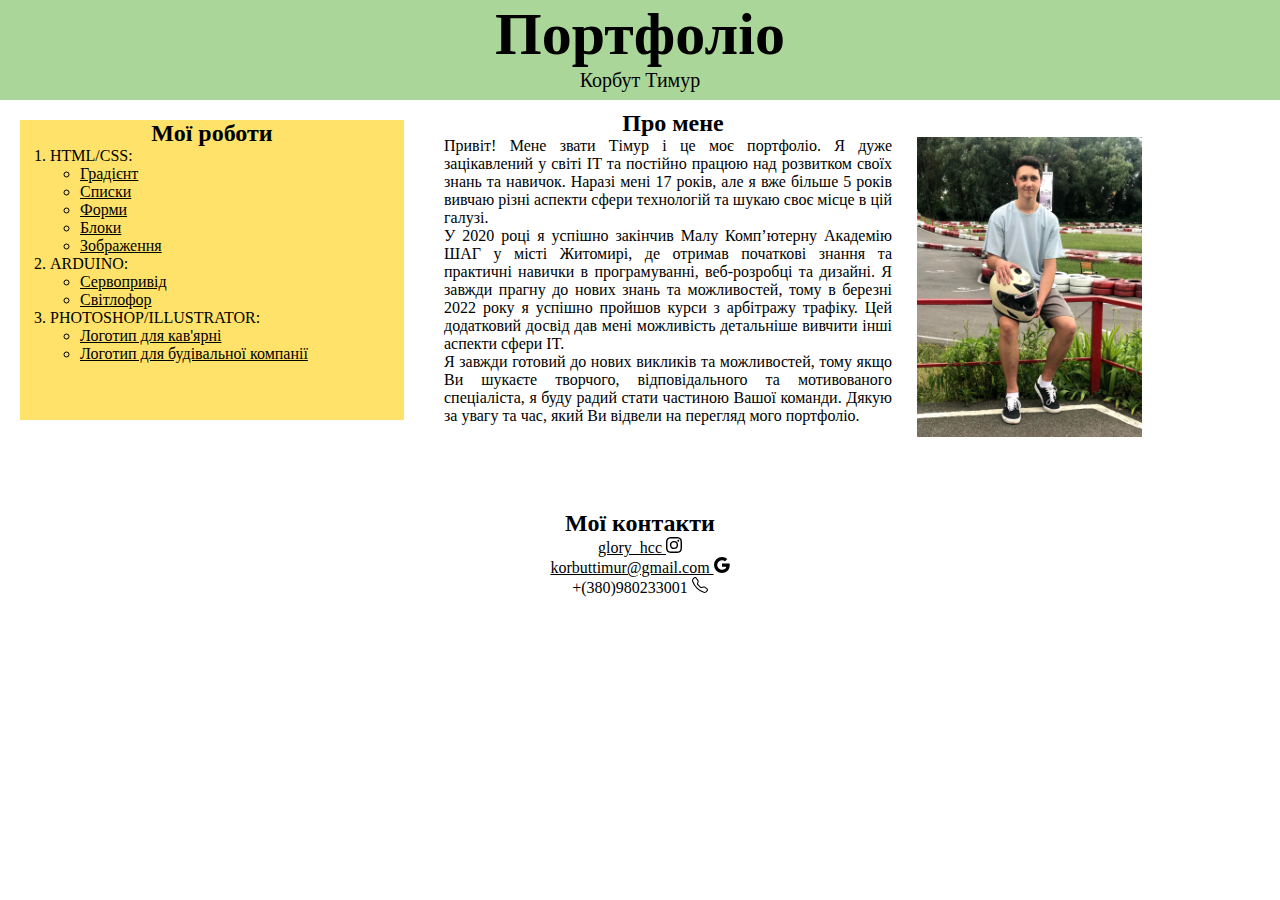
<file: index.html>
<!DOCTYPE html>
<html>
<head>
	<meta charset="utf-8">
	<meta name="viewport" content="width=device-width, initial-scale=1">
	<title>FirstSite</title>
	<link rel="stylesheet" type="text/css" href="CSS/style.css">
</head>
<body>
<header>
	<h1>Портфоліо</h1>
	<p style="font-size: 20px;">Корбут Тимур</p>
</header>
<div id="main"><div id="menu"><h2>Мої роботи</h2>
<ol>
	<li>HTML/CSS:</li>
		<ul>
		<li><a href="Pages/gradient.html" target="_blank">Градієнт</a></li>
		<li><a href="Pages/lists.html" target="_blank">Списки</a></li>
		<li><a href="Pages/form.html" target="_blank">Форми</a></li>
		<li><a href="Pages/block.html" target="_blank">Блоки</a></li>
		<li><a href="Pages/image.html" target="_blank">Зображення</a></li>
		</ul>
	<li>ARDUINO:</li>
		<ul>
			<li><a href="https://www.tinkercad.com/things/iSkTvsugydA" target="_blank">Сервопривід</a></li>
			<li><a href="https://www.tinkercad.com/things/l5t3Xa3GhFT" target="_blank">Світлофор</a></li>
		</ul>
	<li>PHOTOSHOP/ILLUSTRATOR:</li>
		<ul>
			<li><a href="Image/MrPink.pdf" target="_blank">Логотип для кав'ярні</a></li>
			<li><a href="Image/z%D1%96branowbackground_svg.svg" target="_blank">Логотип для будівальної компанії</a></li>
		</ul>
</ol>
</div>
<div id="content" class="image-with-text"><h2 style="margin-right: 270px;">Про мене</h2>
	<img src="Image/photo.jpg" alt="Фото" style="margin-right: 50px;">
	<p style="margin-left: 20px; margin-right: 300px;">Привіт! Мене звати Тімур і це моє портфоліо. Я дуже зацікавлений у світі IT та постійно працюю над розвитком своїх знань та навичок. Наразі мені 17 років, але я вже більше 5 років вивчаю різні аспекти сфери технологій та шукаю своє місце в цій галузі.</p>

	<p style="margin-left: 20px; margin-right: 300px;">У 2020 році я успішно закінчив Малу Комп’ютерну Академію ШАГ у місті Житомирі, де отримав початкові знання та практичні навички в програмуванні, веб-розробці та дизайні. Я завжди прагну до нових знань та можливостей, тому в березні 2022 року я успішно пройшов курси з арбітражу трафіку. Цей додатковий досвід дав мені можливість детальніше вивчити інші аспекти сфери IT.</p>

	<p style="margin-left: 20px; margin-right: 300px;">Я завжди готовий до нових викликів та можливостей, тому якщо Ви шукаєте творчого, відповідального та мотивованого спеціаліста, я буду радий стати частиною Вашої команди. Дякую за увагу та час, який Ви відвели на перегляд мого портфоліо.</p>
</div>
<footer>
	<h2>Мої контакти</h2>
	<a href="https://www.instagram.com/glory_hcc/" class="text-decoration-none" target="_blank" >
                glory_hcc
                <svg xmlns="http://www.w3.org/2000/svg" width="16" height="16" fill="currentColor" class="bi bi-instagram" viewBox="0 0 16 16">
  <path d="M8 0C5.829 0 5.556.01 4.703.048 3.85.088 3.269.222 2.76.42a3.917 3.917 0 0 0-1.417.923A3.927 3.927 0 0 0 .42 2.76C.222 3.268.087 3.85.048 4.7.01 5.555 0 5.827 0 8.001c0 2.172.01 2.444.048 3.297.04.852.174 1.433.372 1.942.205.526.478.972.923 1.417.444.445.89.719 1.416.923.51.198 1.09.333 1.942.372C5.555 15.99 5.827 16 8 16s2.444-.01 3.298-.048c.851-.04 1.434-.174 1.943-.372a3.916 3.916 0 0 0 1.416-.923c.445-.445.718-.891.923-1.417.197-.509.332-1.09.372-1.942C15.99 10.445 16 10.173 16 8s-.01-2.445-.048-3.299c-.04-.851-.175-1.433-.372-1.941a3.926 3.926 0 0 0-.923-1.417A3.911 3.911 0 0 0 13.24.42c-.51-.198-1.092-.333-1.943-.372C10.443.01 10.172 0 7.998 0h.003zm-.717 1.442h.718c2.136 0 2.389.007 3.232.046.78.035 1.204.166 1.486.275.373.145.64.319.92.599.28.28.453.546.598.92.11.281.24.705.275 1.485.039.843.047 1.096.047 3.231s-.008 2.389-.047 3.232c-.035.78-.166 1.203-.275 1.485a2.47 2.47 0 0 1-.599.919c-.28.28-.546.453-.92.598-.28.11-.704.24-1.485.276-.843.038-1.096.047-3.232.047s-2.39-.009-3.233-.047c-.78-.036-1.203-.166-1.485-.276a2.478 2.478 0 0 1-.92-.598 2.48 2.48 0 0 1-.6-.92c-.109-.281-.24-.705-.275-1.485-.038-.843-.046-1.096-.046-3.233 0-2.136.008-2.388.046-3.231.036-.78.166-1.204.276-1.486.145-.373.319-.64.599-.92.28-.28.546-.453.92-.598.282-.11.705-.24 1.485-.276.738-.034 1.024-.044 2.515-.045v.002zm4.988 1.328a.96.96 0 1 0 0 1.92.96.96 0 0 0 0-1.92zm-4.27 1.122a4.109 4.109 0 1 0 0 8.217 4.109 4.109 0 0 0 0-8.217zm0 1.441a2.667 2.667 0 1 1 0 5.334 2.667 2.667 0 0 1 0-5.334z"></path>
</svg>
              </a>
    <p><a href="mailto:korbuttimur@gmail.com" target="_blank">
    			korbuttimur@gmail.com
    	<svg xmlns="http://www.w3.org/2000/svg" width="16" height="16" viewBox="0 0 16 16">
    		<path d="M15.545 6.558a9.42 9.42 0 0 1 .139 1.626c0 2.434-.87 4.492-2.384 5.885h.002C11.978 15.292 10.158 16 8 16A8 8 0 1 1 8 0a7.689 7.689 0 0 1 5.352 2.082l-2.284 2.284A4.347 4.347 0 0 0 8 3.166c-2.087 0-3.86 1.408-4.492 3.304a4.792 4.792 0 0 0 0 3.063h.003c.635 1.893 2.405 3.301 4.492 3.301 1.078 0 2.004-.276 2.722-.764h-.003a3.702 3.702 0 0 0 1.599-2.431H8v-3.08h7.545z"></path></svg></a></p>
    <p>+(380)980233001
    	<svg xmlns="http://www.w3.org/2000/svg" width="16" height="16" fill="currentColor" class="bi bi-telephone" viewBox="0 0 16 16">
  <path d="M3.654 1.328a.678.678 0 0 0-1.015-.063L1.605 2.3c-.483.484-.661 1.169-.45 1.77a17.568 17.568 0 0 0 4.168 6.608 17.569 17.569 0 0 0 6.608 4.168c.601.211 1.286.033 1.77-.45l1.034-1.034a.678.678 0 0 0-.063-1.015l-2.307-1.794a.678.678 0 0 0-.58-.122l-2.19.547a1.745 1.745 0 0 1-1.657-.459L5.482 8.062a1.745 1.745 0 0 1-.46-1.657l.548-2.19a.678.678 0 0 0-.122-.58L3.654 1.328zM1.884.511a1.745 1.745 0 0 1 2.612.163L6.29 2.98c.329.423.445.974.315 1.494l-.547 2.19a.678.678 0 0 0 .178.643l2.457 2.457a.678.678 0 0 0 .644.178l2.189-.547a1.745 1.745 0 0 1 1.494.315l2.306 1.794c.829.645.905 1.87.163 2.611l-1.034 1.034c-.74.74-1.846 1.065-2.877.702a18.634 18.634 0 0 1-7.01-4.42 18.634 18.634 0 0 1-4.42-7.009c-.362-1.03-.037-2.137.703-2.877L1.885.511z"></path>
</svg>
    </p>
</footer>
</body>
</html>
</file>
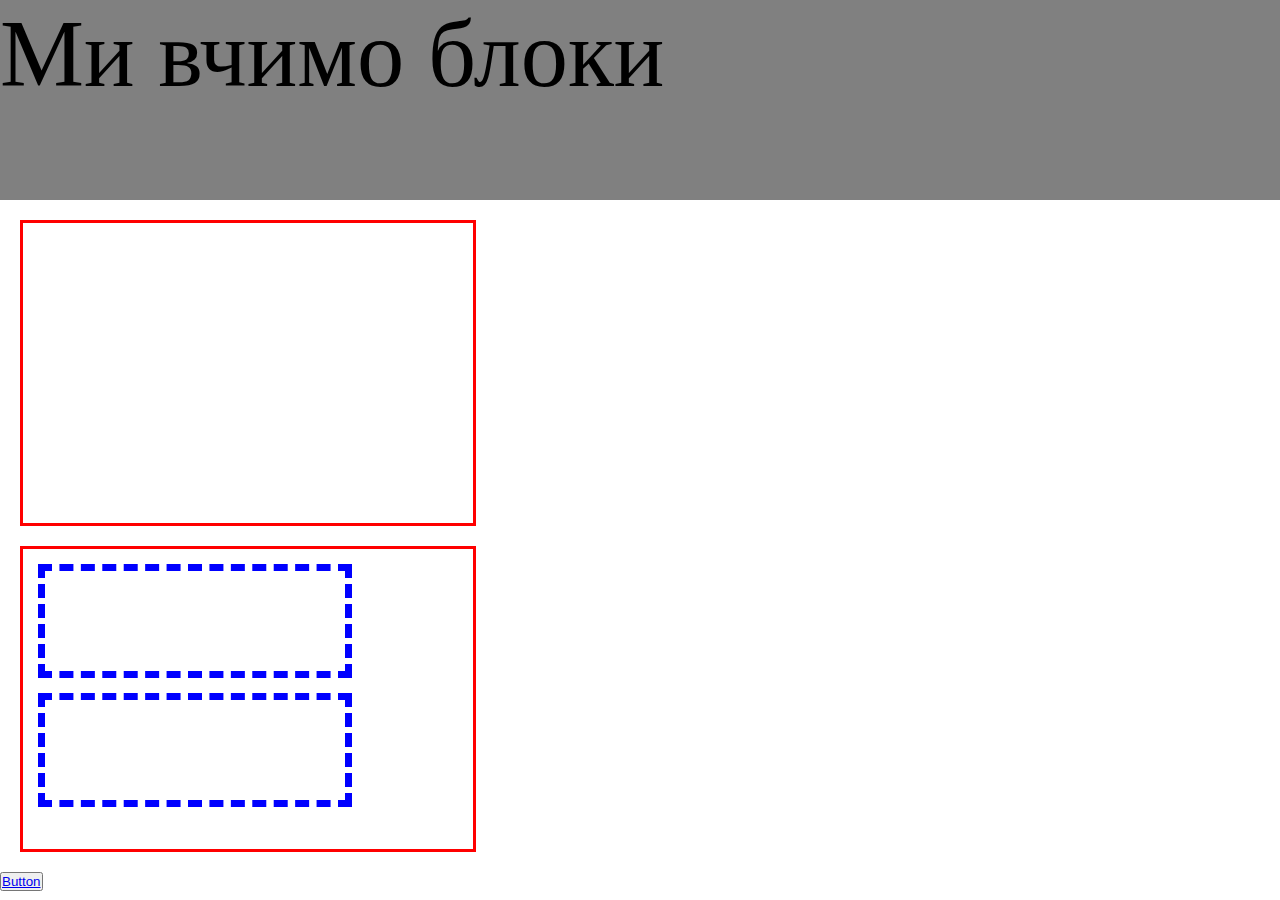
<file: Pages/block.html>
<!DOCTYPE html>
<html>
<head>
	<meta charset="utf-8">
	<meta name="viewport" content="width=device-width, initial-scale=1">
	<title>BLOCK</title>
	<style type="text/css">
		*{
			margin: 0px;
			padding: 0px;
		}
		p{
			height: 200px;
			font-size: 2.5cm;
			background-color: gray;
		}
		#first, #second{
			width: 450px;
			height: 300px;
			border: 3px solid red;
			margin: 20px;
		}

		#third, #fourth{
			height: 100px;
			width: 300px;
			border: 7px dashed blue;
			margin: 15px;
		}

	</style>
</head>
<body>
	<p>Ми вчимо блоки</p>
	<div id="first"></div>
	<div id="second">
		<div id="third"></div>
		<div id="fourth"></div>
	</div>

</body>
</html>


<button><a href="file:///C:/Users/User/Desktop/WebDesign/gradient.html" target="_blank">Button</a></button>
</file>
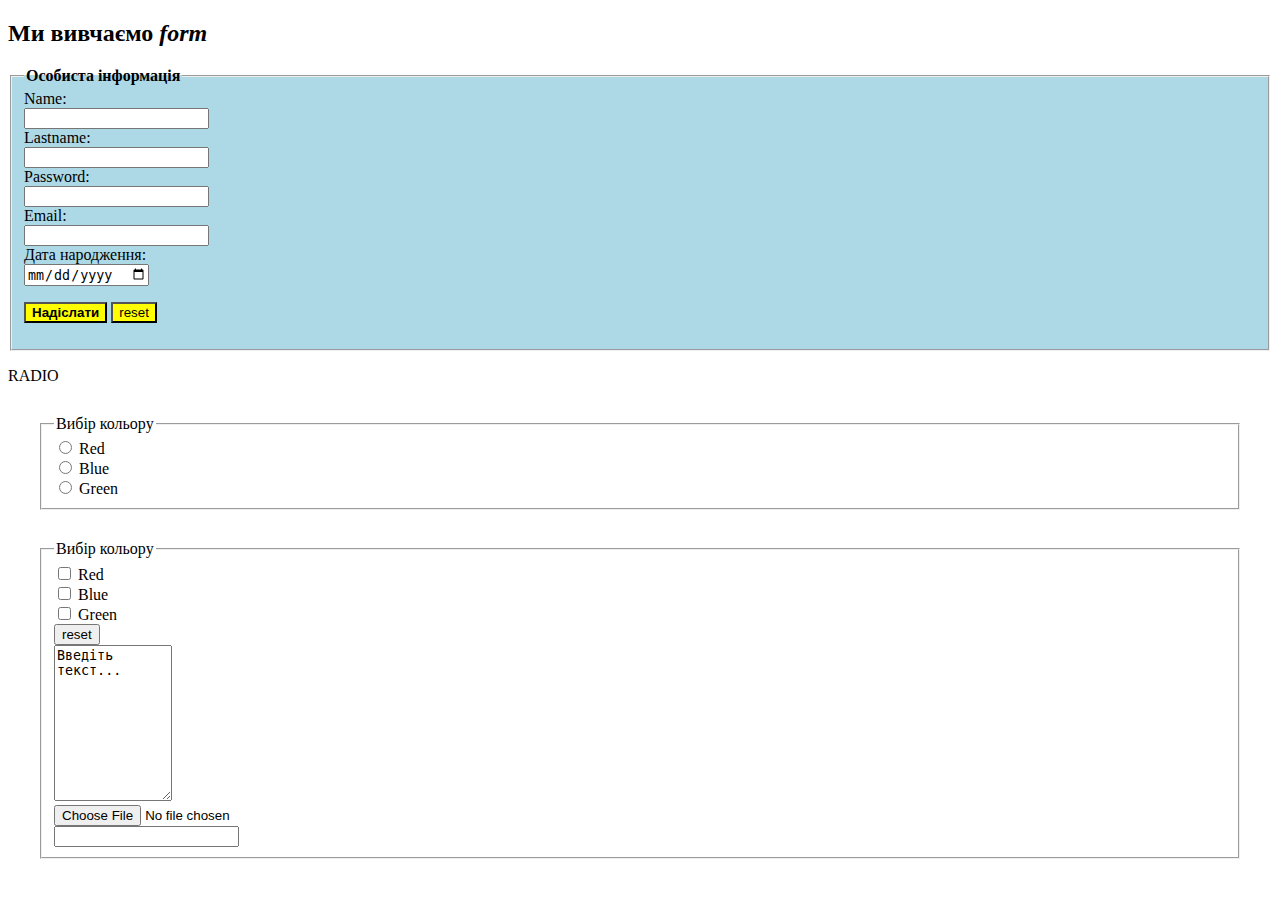
<file: Pages/form.html>
<!DOCTYPE html>
<html>
<head>
	<meta charset="utf-8">
	<meta name="viewport" content="width=device-width, initial-scale=1">
	<title>Form</title>
</head>
<body>
	<h2>Ми вивчаємо <i>form</i></h2>
	<form method="post" name="lastname" title="name">
		<fieldset style="background-color: lightblue;">
			<legend><b>Особиста інформація</b></legend>
		<label>Name:</label><br>
		<input type="text" name="name"><br>
		<label>Lastname:</label><br>
		<input type="text" name="lastname"><br>
		<label for="password" name="password" id="password">Password:</label><br>
		<input type="password" name="password"><br>
		<label for="email" name="email" id="email">Email:</label><br>
		<input type="email" name="email"><br>
		<label for="birthdate">Дата народження:</label><br>
		<input type="date" id="birthdate" name="birthdate">

		<p><button type="submit" name="button" style="background-color:yellow; border-color:black;"><b>Надіслати</b></button>
		<input type="reset" value="reset" style="background-color:yellow; border-color:black; ">
		</fieldset>
		<p>RADIO</p>
	</form>
	<form style="margin: 30px;">
		<fieldset>
			<legend>Вибір кольору</legend>
		<input type="radio" id="red" name="color" value="red">
		<label for="red">Red</label><br>
		<input type="radio" id="blue" name="color" value="blue">
		<label for="red">Blue</label><br>
		<input type="radio" id="green" name="color" value="green">
		<label for="red">Green</label><br>
		</fieldset>
	</form>
	<form style="margin: 30px;">
		<fieldset>
			<legend>Вибір кольору</legend>
		<input type="checkbox" id="red" name="color" value="red">
		<label for="red">Red</label><br>
		<input type="checkbox" id="blue" name="color" value="blue">
		<label for="red">Blue</label><br>
		<input type="checkbox" id="green" name="color" value="green">
		<label for="red">Green</label><br>
		<input type="reset" value="reset"><br>
		<textarea name="massege" rows="10" cols="12">Введіть текст...</textarea><br>
		<input type="file" name="file"><br>
		<input type="datetime.local" name="datetime">

		</fieldset>
	</form>


</body>
</html>
</file>
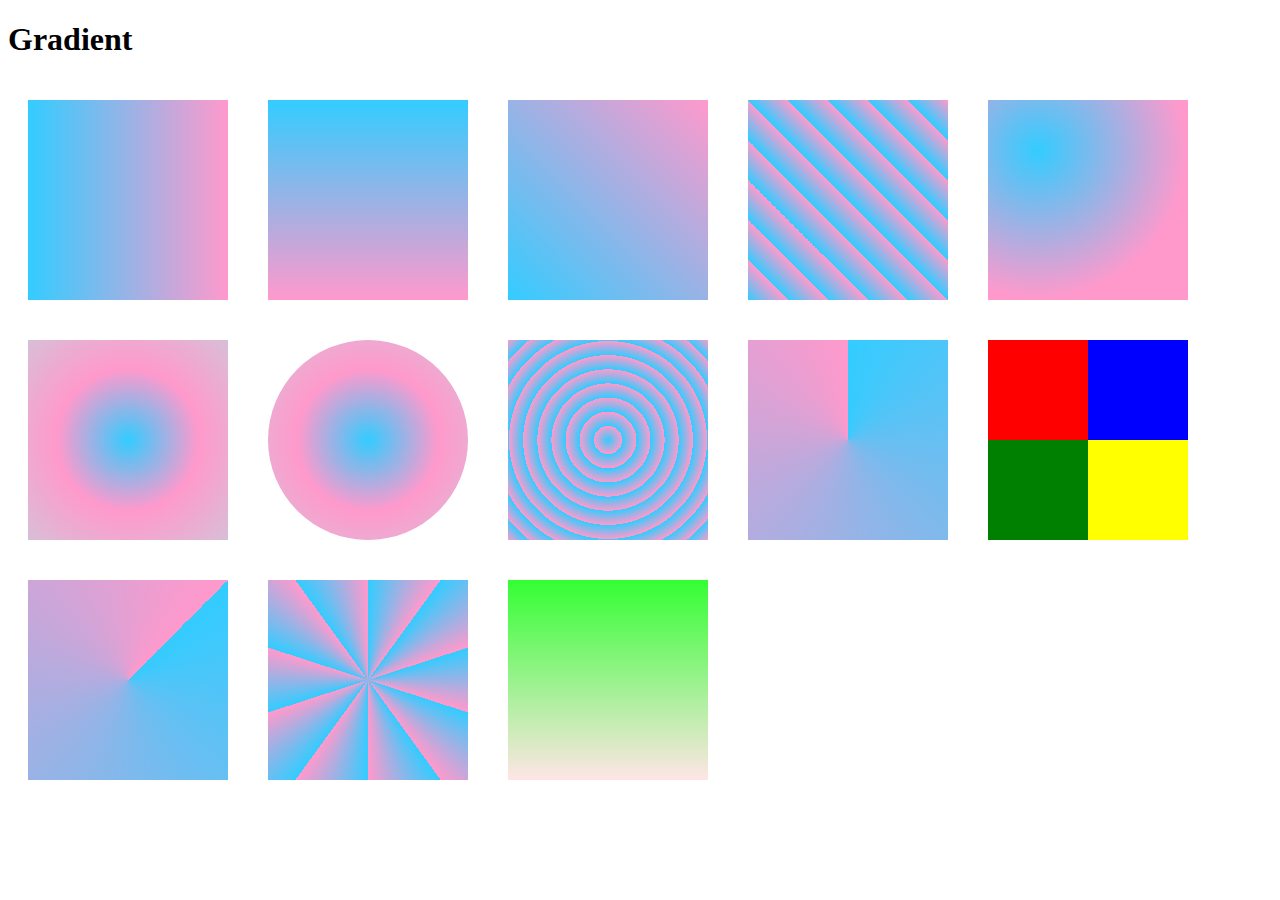
<file: Pages/gradient.html>
<!DOCTYPE html>
<html>
<head>
	<meta charset="utf-8">
	<meta name="viewport" content="width=device-width, initial-scale=1">
	<title>My grdient</title>
	<style type="text/css">
		div{
			height:200px;
			width:200px;
			margin: 20px;
			float: left;
		}
	</style>
</head>
<body>
	<h1>Gradient</h1>
	<div style="background: linear-gradient(to right,#33ccff, #ff99cc);"></div>
	<div style="background: linear-gradient(to bottom,#33ccff, #ff99cc);"></div>
	<div style="background: linear-gradient(45deg, #33ccff, #ff99cc);"></div>
	<div style="background: repeating-linear-gradient(45deg,#33ccff 10%, #ff99cc 20%);"></div>
	<div style="background: radial-gradient(circle at 50px 50px,#33ccff, #ff99cc 70%);"></div>
	<div style="background: radial-gradient(#33ccff 0%, #ff99cc 50%, #D8BFD8 100% );"></div>
	<div style="background: radial-gradient(#33ccff 0%, #ff99cc 50%, #D8BFD8 100% ); border-radius: 50%;"></div>
	<div style="background: repeating-radial-gradient(#33ccff 10%, #ff99cc 20%);"></div>
	<div style="background: conic-gradient(#33ccff, #ff99cc);"></div>
	<div style="background: conic-gradient(blue 0deg 90deg, yellow 90deg 180deg, green 180deg 270deg, red 270deg 360deg);"></div>
	<div style="background: conic-gradient(from 45deg, #33ccff, #ff99cc);"></div>
	<div style="background: repeating-conic-gradient(#33ccff 0%, #ff99cc 10%);"></div>
	<div style= "background: linear-gradient( rgba(0,255,0,0.8), rgba(255,0,0,0.1) )";></div>

</body>
</html>
</file>
<file: CSS/style.css>
*{
	padding: 0px;
	margin: 0px;
}

header{
	height: 100px;
	background-color: #abd699;
	text-align: center;
}
h1{
	font-size: 60px;
}

h2{
	text-align: center;
}

#menu{
	width: 30%;
	height: 300px;
	background-color: #ffe26a;
	float: left;
	margin: 20px ;
}
#content{
	margin-top: 10px;
	height: 400px;
	width: 60%;
	background-color: white;
	float: left;
	text-align: justify;

}
footer{
	height: 100px;
	clear: both;
	text-align: center;
}

a{
	color: black;
}

img{
	height: 300px;
	float: right;
}
@media (max-width: 480px) {
  img {
    max-width: 50%;
  }
}
ul{
	margin-left: 30px;
}
ol{
	margin-left: 30px;
}
</file>
